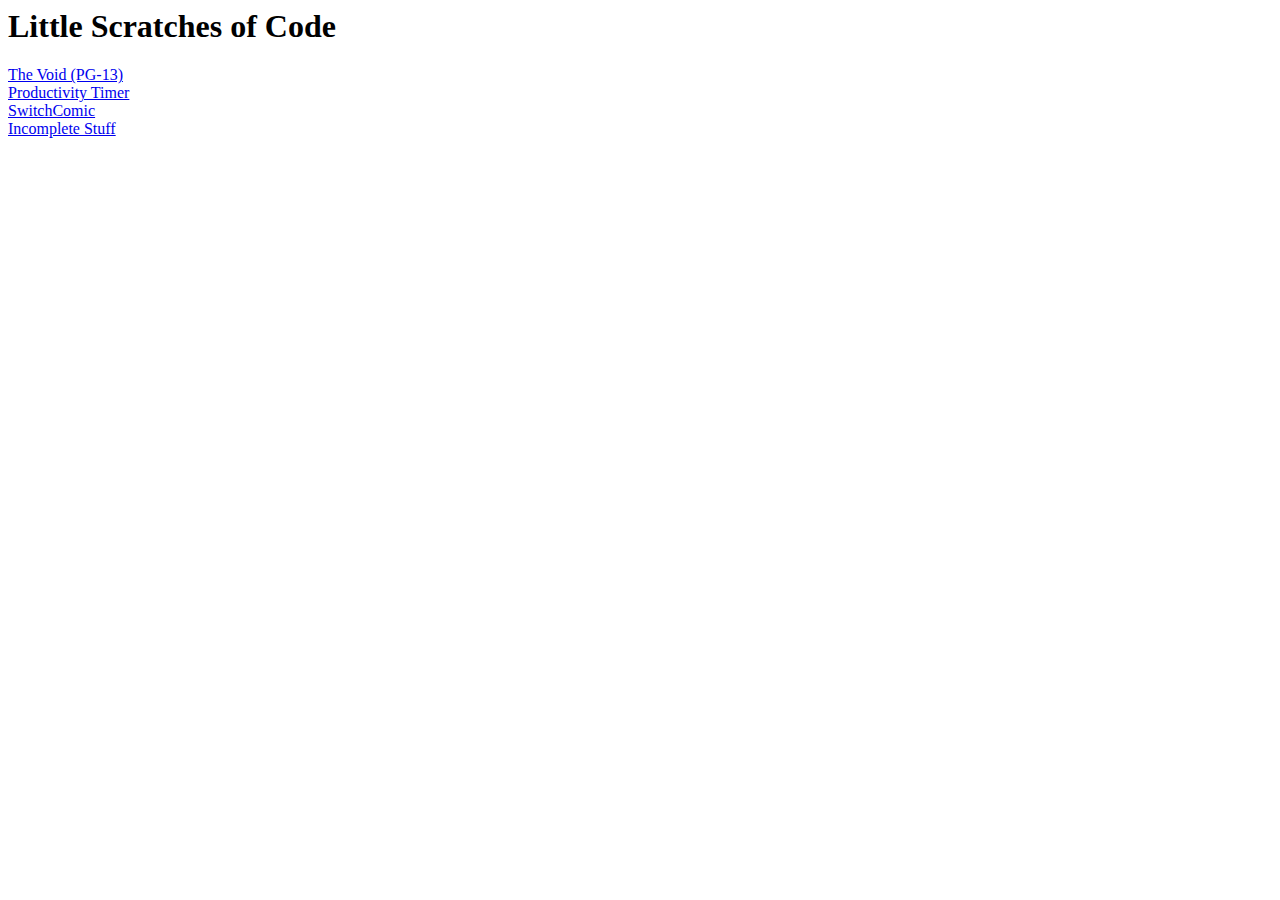
<file: index.html>
<html>
	<head>
		<script src="js/utilities.js"></script>
		<script src="https://ajax.googleapis.com/ajax/libs/jquery/2.2.0/jquery.min.js"></script>
		<script src="js/memorizer.js"></script>
	</head>
	<body>
		<div id="header">
			<h1>Little Scratches of Code</h1>
		</div>
		<div id="content">
			<div id="links">
				<a href="void.html">The Void (PG-13)</a><br>
				<a href="timer_2.html">Productivity Timer</a><br>
				<a href="switchcomic.html">SwitchComic</a><br>
				<a href="incomplete.html">Incomplete Stuff</a>
			</div>
		</div>
		<div id="footer">
		</div>
	</body>
</html>
</file>
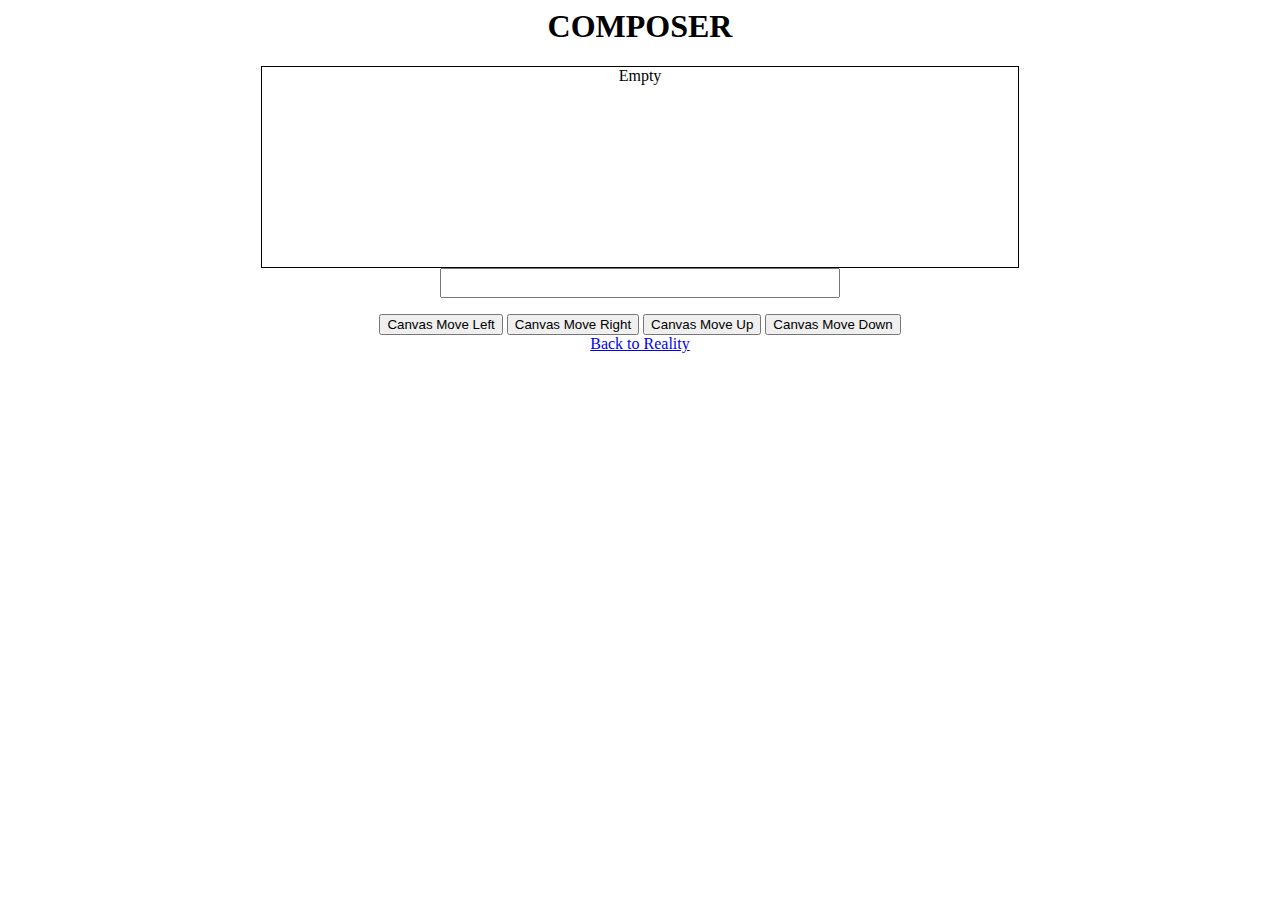
<file: composer.html>
<html>
	<head>
		<title>Composer</title>
		<link href="style/composer.css" rel="stylesheet">

		<script src="js/utilities.js"></script>
		<script src="https://ajax.googleapis.com/ajax/libs/jquery/2.2.0/jquery.min.js"></script>
		<script src="js/composer.js"></script>

		<script type="text/javascript">

		var ws_composer;

		ws.Autoloader(function() {
	     
				ws_composer = new ws.Composer({
						input_container : document.getElementById('composer-input'),
						input_field : document.getElementById('composer-input-text'),
						input_form : document.getElementById('composer-input-form'),
						space : document.getElementById('composer-space'),
						space_canvas : document.getElementById('composer-canvas'),
						space_display : document.getElementById('composer-space-display')
					});
		});
		</script>
	</head>
	<body>
		<div id="wrapper">
			 <!-- The overlay -->
			<div id="myNav" class="overlay">

				<!-- Button to close the overlay navigation -->
				<a href="javascript:void(0)" class="closebtn" onclick="closeNav()">&times;</a>

				<!-- Overlay content -->
				<div class="overlay-content">

					<!-- Last statement -->
					<div id="overlay-statement"></div>

					<!-- Links -->
					<a href="#">Right</a>
					<a href="#">Down</a>
				</div>

			</div>

			<div id="header">
				<h1>COMPOSER</h1>
			</div>
			<div id="content">
				<div id="composer-space">
					<div id="composer-space-display">Empty</div>
					<canvas id='composer-canvas'>
					</canvas>
				</div>
				<div id="composer-input">
					<form id="composer-input-form">
					<input id="composer-input-text" type="text" autocomplete="off">
					</form>
				</div>

				<button id="canvas-move-left" class="move-button">Canvas Move Left</button>
				<button id="canvas-move-right" class="move-button">Canvas Move Right</button>
				<button id="canvas-move-up" class="move-button">Canvas Move Up</button>
				<button id="canvas-move-down" class="move-button">Canvas Move Down</button>
			</div>
			<div id="footer">
				<a href="index.html">Back to Reality</a>
			</div>
		</div>
	</body>
</html>
</file>
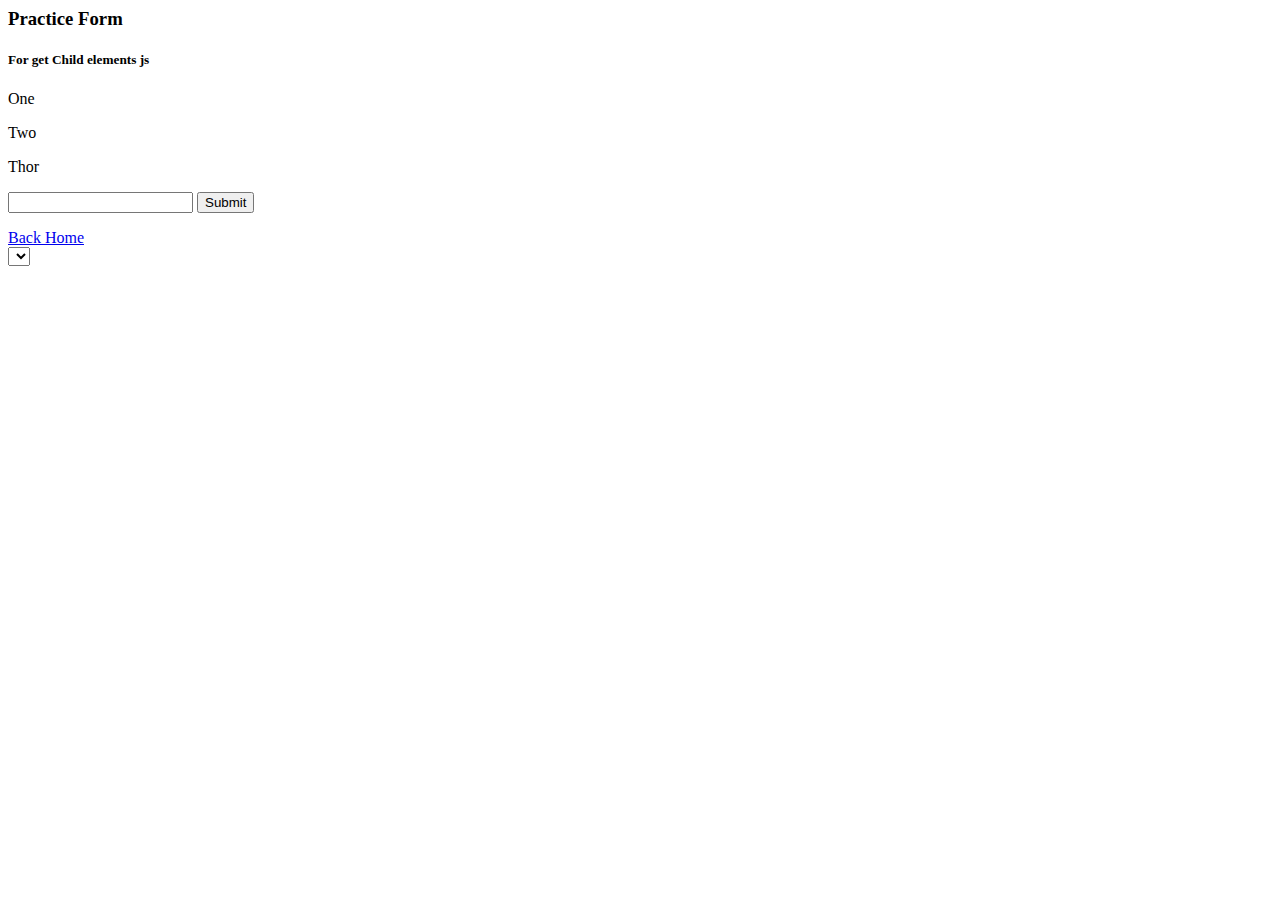
<file: functiontest.html>
<html>
	<head>
		<script src="js/utilities.js"></script>
		<script src="https://ajax.googleapis.com/ajax/libs/jquery/2.2.0/jquery.min.js"></script>
		<script src="js/memorizer.js"></script>
	</head>
	<body>
		<div id="header">
		</div>
		<div id="content">
			<div id="getelements">
				<!-- Stuff -->
				<div class="label">
					<h3>Practice Form</h3>
					<h5>For get Child elements js</h5>
				</div>

				<!-- Two divs -->
				<div class="test col-sm-5">
					<p id="one">One</p>
					<p id="two">Two</p>
				</div>
				<div class="row col-sm-5 col md-5 col-lg-6">
					<p class="thor">Thor</p>
					<span class="error"></span>
				</div>
				<div>
					<form action="#">
						<input type="text" name="text" />
						<input type="submit" text="Hello">
					</form>
				</div>
			</div>
			<div id="links">
				<a href="composer.html">Back Home</a><br>
			</div>
		</div>
		<div id="footer">
			<select></select>
		</div>
		<script>
			var children = new ws.ElementMap(document.getElementById('getelements'));
			var one = 1;
		</script>
	</body>
</html>
</file>
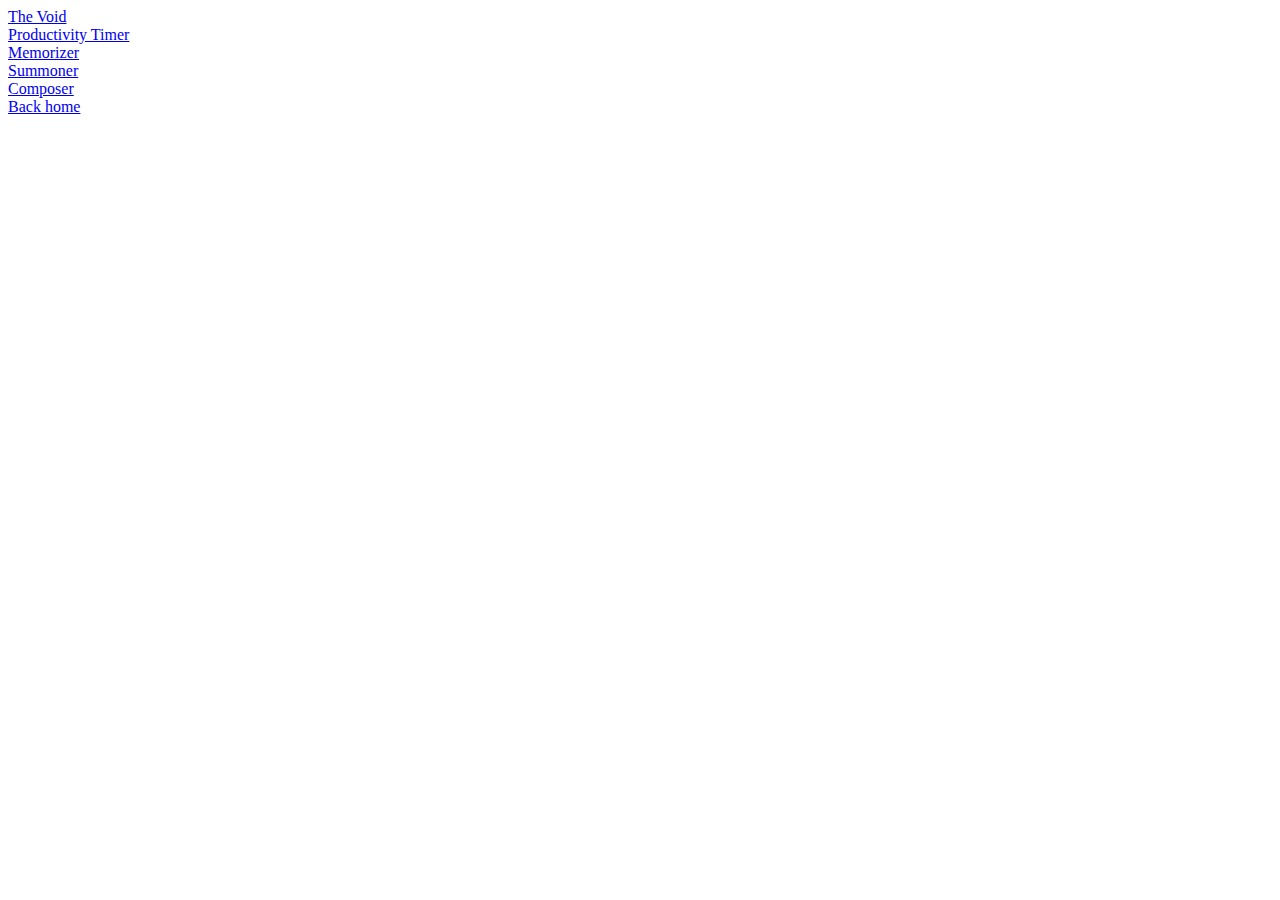
<file: incomplete.html>
<html>
	<head>
		<script src="js/utilities.js"></script>
		<script src="https://ajax.googleapis.com/ajax/libs/jquery/2.2.0/jquery.min.js"></script>
		<script src="js/memorizer.js"></script>
	</head>
	<body>
		<div id="header">
		</div>
		<div id="content">
			<div id="links">
				<a href="void.html">The Void</a><br>
				<a href="timer.html">Productivity Timer</a><br>
				<a href="memorizer.html">Memorizer</a><br>
				<a href="summoner.html">Summoner</a><br>
				<a href="composer.html">Composer</a><br>
				<a href="index.html">Back home</a>
			</div>
		</div>
		<div id="footer">
		</div>
	</body>
</html>
</file>
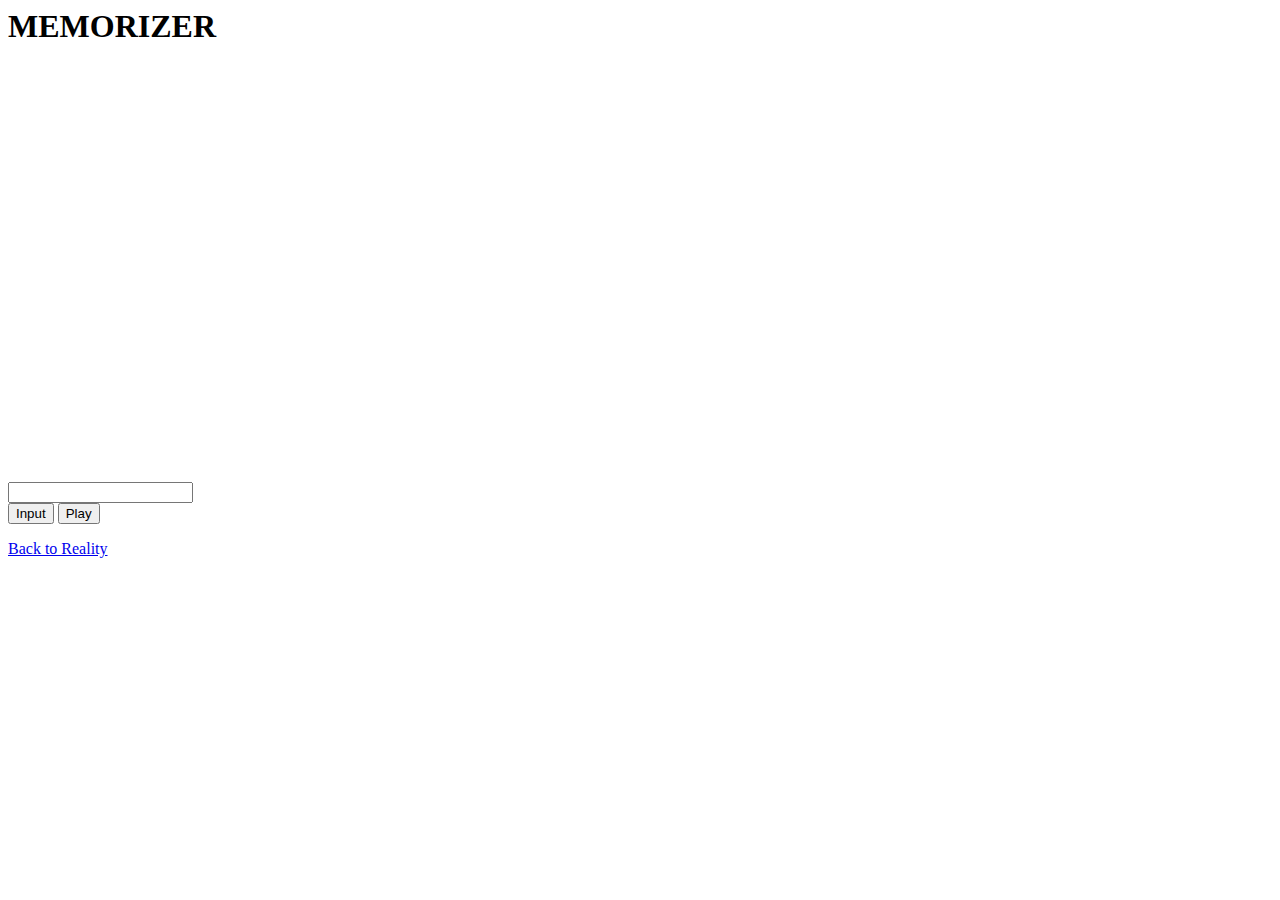
<file: memorizer.html>
<html>
	<head>
		<script src="js/utilities.js"></script>
		<script src="https://ajax.googleapis.com/ajax/libs/jquery/2.2.0/jquery.min.js"></script>
		<script src="js/memorizer.js"></script>

		<style>

			#part-display {

				height : 400px;
				overflow : scroll;
			}

			#part-display > li {
				list-style-type: none;
			}

		</style>

		<script type="text/javascript">
		var ws_memorizer;

		ws.Autoloader(function() {
	     
				ws_memorizer = new ws.Memorizer({
						player : document.getElementById('player'),
						part_display : document.getElementById('part-display'),
						controls : document.getElementById('controls')
					});
		});
		</script>
	</head>
	<body>
		<div id="header">
			<h1>MEMORIZER</h1>
		</div>
		<div id="content">
			<div id="player">

				<div id="player-display"></div>
				<div id="player-controls">
					<button class="player-next">Next</button>
					<button class="player-back">Back</button>
					<button class="player-stop">Stop</button>
				</div>
			</div>
			<div>
				<ul id="part-display">
				</ul>
			</div>
			<div>
				<form id="controls">
					<input type="text"><br>
					<button class="input">Input</button>
					<button class="play">Play</button>
				</form>
			</div>
		</div>
		<div id="footer">
			<a href="index.html">Back to Reality</a>
		</div>
	</body>
</html>
</file>
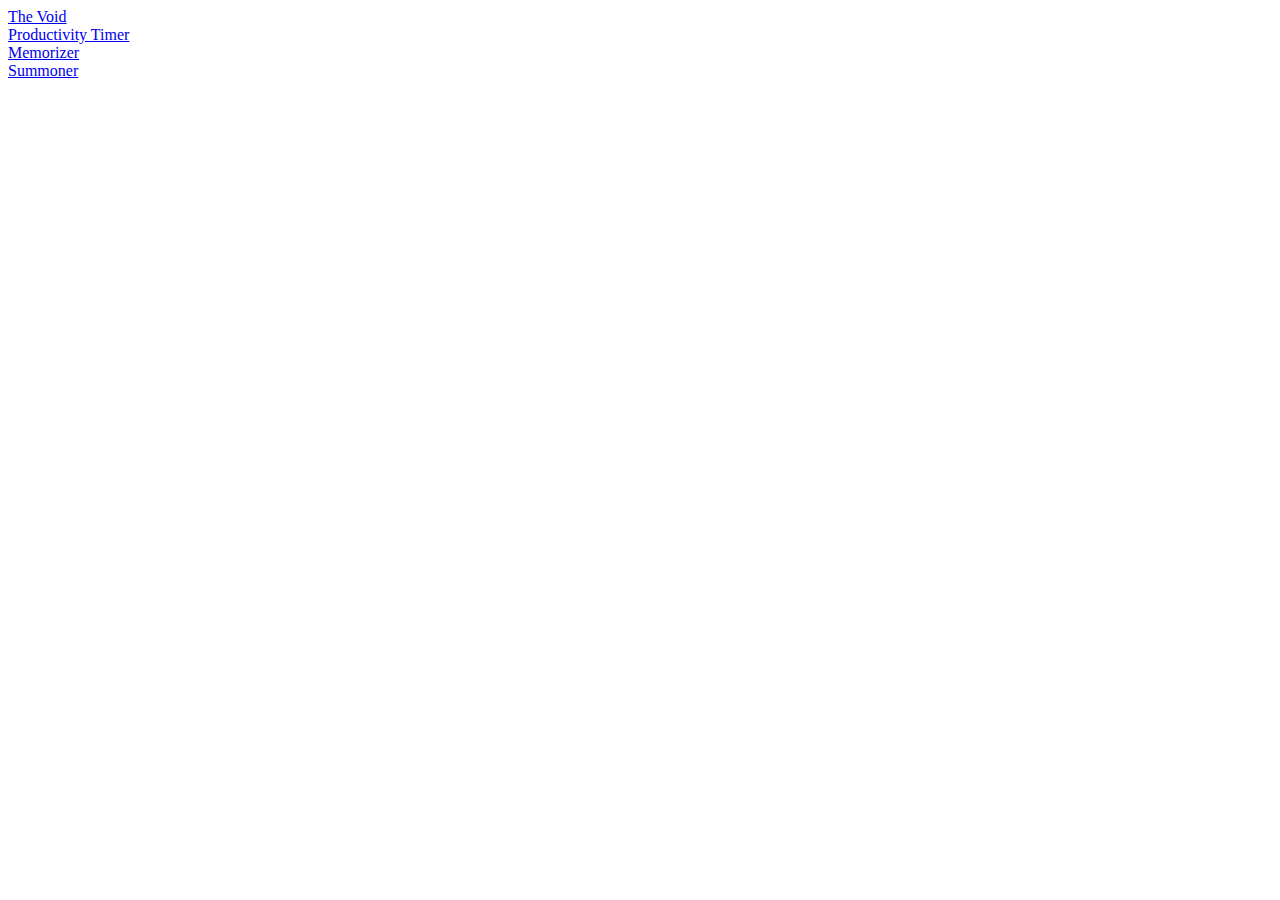
<file: summoner.html>
<html>
	<head>
		<script src="js/utilities.js"></script>
		<script src="https://ajax.googleapis.com/ajax/libs/jquery/2.2.0/jquery.min.js"></script>
		<script src="js/summoner.js"></script>
	</head>
	<body>
		<div id="header">
		</div>
		<div id="content">
			<div id="links">
				<a href="void.html">The Void</a><br>
				<a href="timer.html">Productivity Timer</a><br>
				<a href="memorizer.html">Memorizer</a><br>
				<a href="summoner.html">Summoner</a><br>
			</div>
		</div>
		<div id="footer">
		</div>
	</body>
</html>
</file>
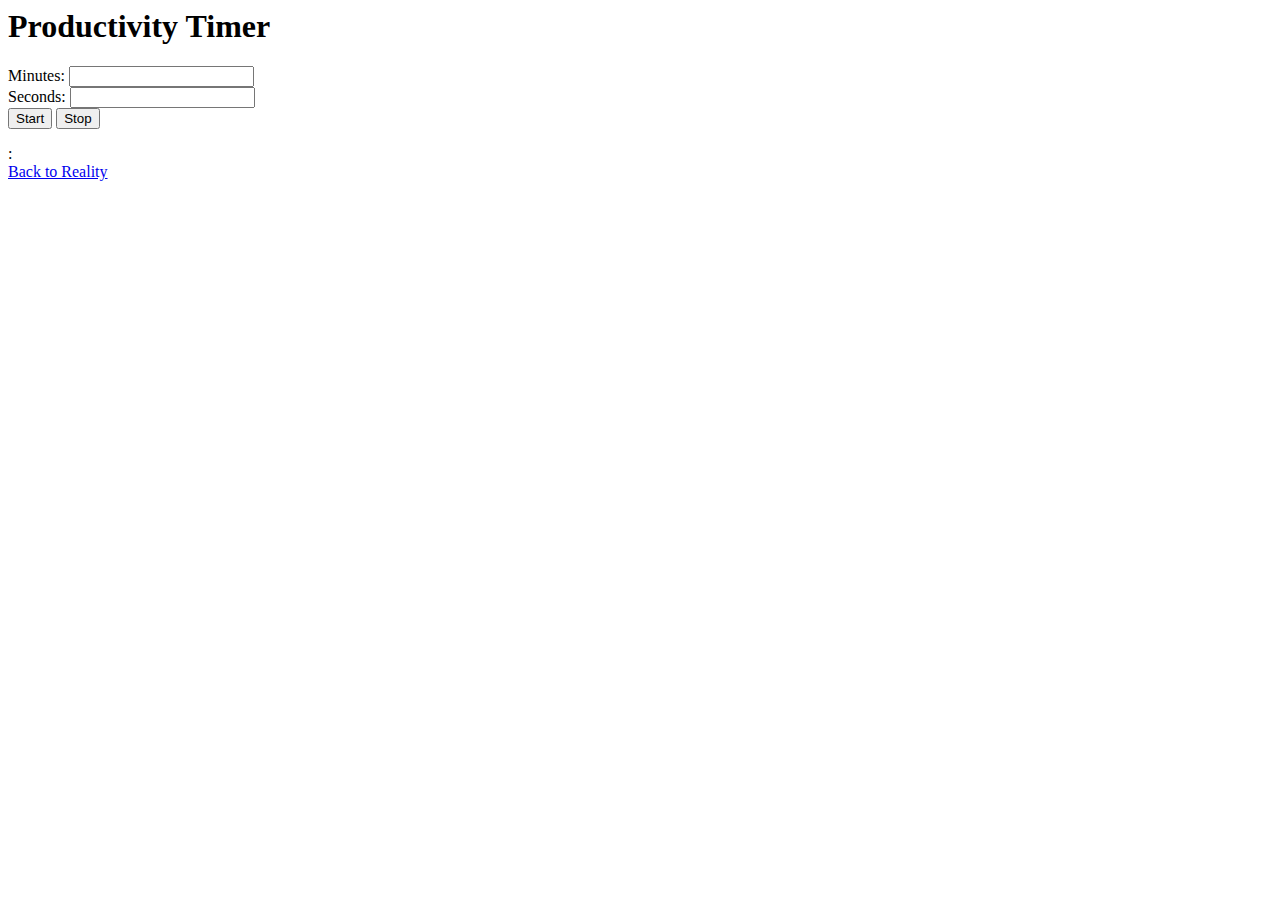
<file: timer.html>
<html>
	<head>
		<title>Productivity Timer</title>
		<script src="js/utilities.js"></script>
		<script src="https://ajax.googleapis.com/ajax/libs/jquery/2.2.0/jquery.min.js"></script>

		<script src="js/timer.js"></script>
		<style>
/*
			#timer-beep {
				position:absolute;
				top: -100000em;
			}
			*/
		</style>
		<script type="text/javascript">
		var ws_timer;
		ws.Autoloader(function() {
	     
				ws_timer = new ws.Timer({
						timer_settings : document.getElementById('timer-settings'),
						timer : document.getElementById('timer'),
						timer_audio : document.getElementById('timer-beep'),
						repeat : true,
						start_now : false
					});
		});
		</script>
	</head>
	<body>
		<div id="header">
			<h1>Productivity Timer</h1>
		</div>
		<div id="content">
			<div>
			<form id="timer-settings">
				Minutes: <input class="minutes-input" type="text" name="minutes"><br>
				Seconds: <input class="seconds-input" type="text" name="seconds"><br>
				<button class="start">Start</button>
				<button class="stop">Stop</button>
			</form>
			</div>
			<div id="timer" class="timer">
				<span class="minutes"></span>:<span class="seconds"></span>
			</div>
			<audio id="timer-beep">
			  <source src="assets/chime.mp3"/>
			</audio>
		</div>
		<div id="footer">
			<a href="index.html">Back to Reality</a>
		</div>
	</body>
</html>
</file>
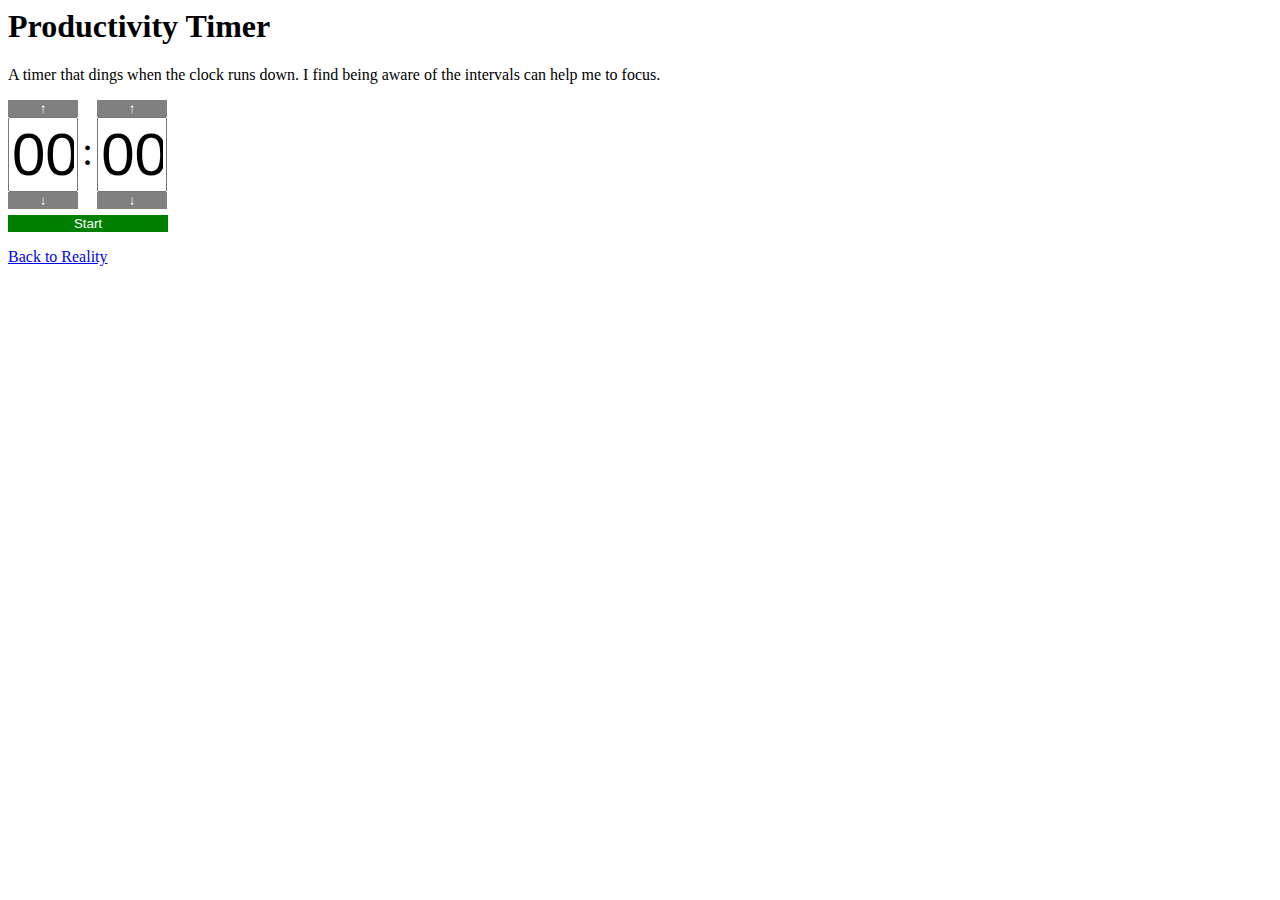
<file: timer_2.html>
<html>
	<head>
		<title>Productivity Timer</title>
		
		<script src="js/utilities.js"></script>
		<!--<script src="js/jquery-3.1.1.js"></script>-->
		<script src="https://code.jquery.com/jquery-3.2.1.js"
			  integrity="sha256-DZAnKJ/6XZ9si04Hgrsxu/8s717jcIzLy3oi35EouyE="
			  crossorigin="anonymous"></script>
		<link rel="stylesheet" type="text/css" href="style/timer.css">

		<script src="js/timer_2.js"></script>
		
		<style>
/*
			#timer-beep {
				position:absolute;
				top: -100000em;
			}
			*/
		</style>
		<script type="text/javascript">
		var ws_timer;
		ws.Autoloader(function() {
	     
				ws_timer = new ws.Timer({
						/*
						timer_settings : document.getElementById('timer-settings'),
						timer : document.getElementById('timer'),
						*/
						root: document.getElementById('timer-panel'),
						timer_audio : document.getElementById('timer-beep'),
						start_now : false,
						repeat : true,
					});
		});
		</script>
	</head>
	<body>
		<div id="header">
			<h1>Productivity Timer</h1>
			<p>A timer that dings when the clock runs down. I find being aware
			of the intervals can help me to focus.</p>
		</div>
		<div id="content">
			<div id="timer-panel" class="timer-panel">
			<form id="timer-counters">
				<div class="timer-clock minute-counter">
					<div class="timer-control">
					<button class="timer-control-arrow minute up-button">&#8593;</button>
						<input class="timer-input minutes-input" type="text" name="minutes" value="00">
					<button class="timer-control-arrow minute down-button">&#8595;</button>
					</div>
				<span class="colon">:</span>
					<div class="timer-control second-counter">
					<button class="timer-control-arrow second up-button">&#8593;</button>
						<input class="timer-input seconds-input" type="text" name="seconds" value="00">
					<button class="timer-control-arrow second down-button">&#8595;</button>
					</div>
				</div>
				<div class="timer-toggle-buttons">
				<button class="timer-toggle-switch">Start</button>
				</div>
			</form>
			</div>
			<audio id="timer-beep">
			  <source src="assets/chime.mp3"/>
			</audio>
		</div>
		<div id="footer">
			<a href="index.html">Back to Reality</a>
		</div>
	</body>
</html>
</file>
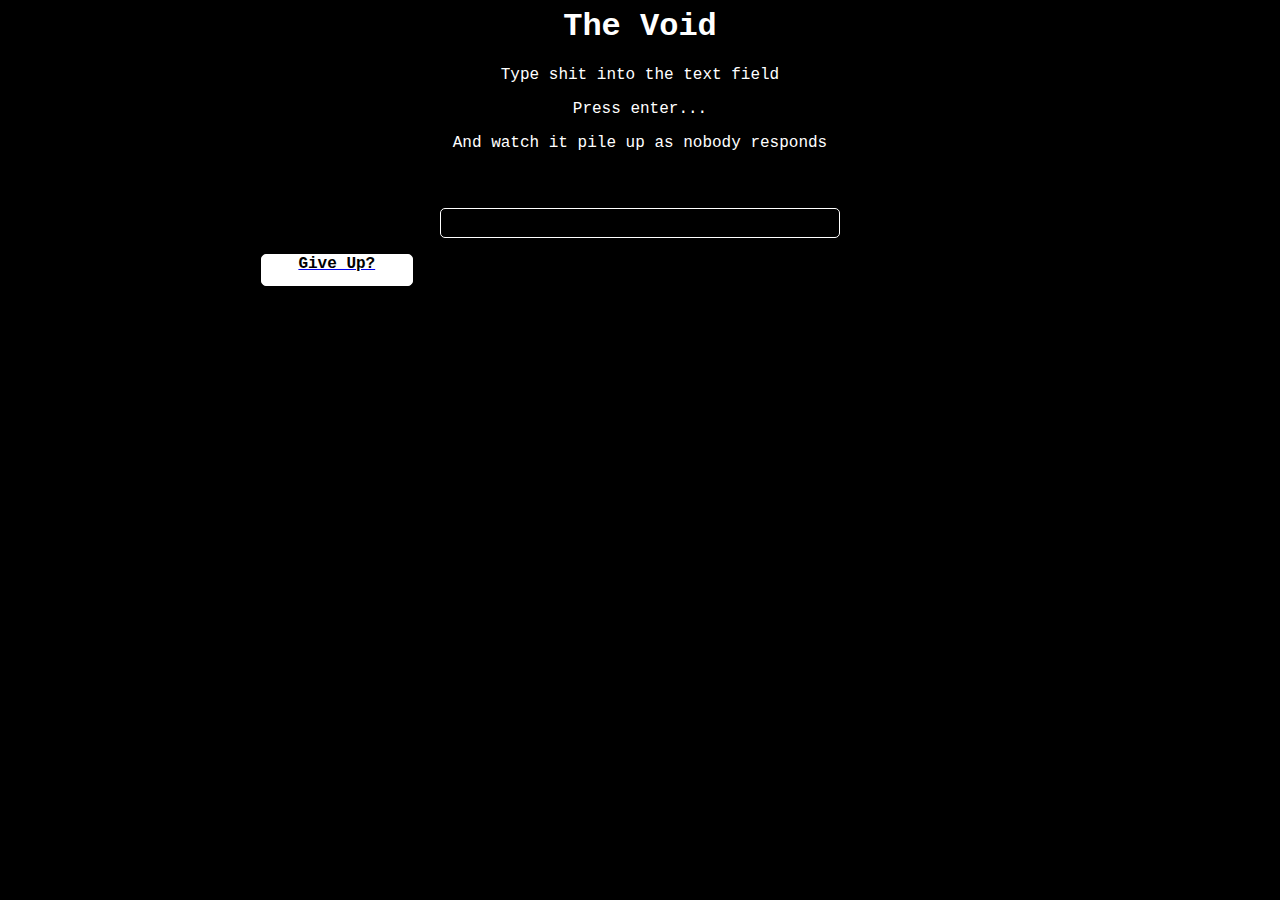
<file: void.html>
<html>
	<head>
		<link href="style/void.css" rel="stylesheet">

		<script src="js/utilities.js"></script>
		<script src="https://ajax.googleapis.com/ajax/libs/jquery/2.2.0/jquery.min.js"></script>
		<script src="js/void.js"></script>

		<script type="text/javascript">
			
			var ws_void;

			ws.Autoloader(function() {

						ws_void = new ws.Void({
							void_space : document.getElementById('void-space'),
							void_ul : document.getElementById('void-ul'),
							void_input_form : document.getElementById('void-input-form'),
							void_input_text : document.getElementById('void-input-text')
						});
					});
		</script>
	</head>
	<body>
		<div id="wrapper">
			<div id="header"></div>
			<div id="content">
				<div id="void-space">
					<ul id="void-ul">
						<li>
							<h1>The Void</h1>
							<p>Type shit into the text field</p>
							<p>Press enter...</p>
							<p>And watch it pile up as nobody responds</p>
						</li>
					</ul>
				</div>
				<div id="void-input">
					<form id="void-input-form">
					<input id="void-input-text" type="text" autocomplete="off">
					</form>
				</div>
			</div>
			<div id="footer">
				<div id="links">
					<a href="index.html"><div><b>Give Up?</b></div></a>
				</div>
			</div>
		</div>
	</body>
</html>
</file>
<file: style/composer.css>
body {

}

#wrapper {
	width:60%;
	text-align:center;
	margin: 0px auto;
}

#content {
}

#composer-space-display {

}

#composer-space {
	height: 200px;
	border: solid 1px black;
}

#composer-ul {
	padding:0;
}

#composer-input-text {
	width: 400px;
	height:30px;
}

#links {
	
}

/* The Overlay (background) */
.overlay {
    /* Height & width depends on how you want to reveal the overlay (see JS below) */   
    height: 0;
    width: 100%;
    position: fixed; /* Stay in place */
    z-index: 1; /* Sit on top */
    left: 0;
    top: 0;
    background-color: rgb(0,0,0); /* Black fallback color */
    background-color: rgba(0,0,0, 0.9); /* Black w/opacity */
    overflow-x: hidden; /* Disable horizontal scroll */
    transition: 0.3s; /* 0.5 second transition effect to slide in or slide down the overlay (height or width, depending on reveal) */
}

/* Position the content inside the overlay */
.overlay-content {
    position: relative;
    top: 25%; /* 25% from the top */
    width: 100%; /* 100% width */
    text-align: center; /* Centered text/links */
    margin-top: 30px; /* 30px top margin to avoid conflict with the close button on smaller screens */
}

/* The navigation links inside the overlay */
.overlay a {
    padding: 8px;
    text-decoration: none;
    font-size: 36px;
    color: #818181;
    display: block; /* Display block instead of inline */
    transition: 0.3s; /* Transition effects on hover (color) */
}

/* When you mouse over the navigation links, change their color */
.overlay a:hover, .overlay a:focus {
    color: #f1f1f1;
}

/* Position the close button (top right corner) */
.closebtn {
    position: absolute;
    top: 20px;
    right: 45px;
    font-size: 60px !important; /* Override the font-size specified earlier (36px) for all navigation links */
}

/* When the height of the screen is less than 450 pixels, change the font-size of the links and position the close button again, so they don't overlap */
@media screen and (max-height: 450px) {
    .overlay a {font-size: 20px}
    .closebtn {
        font-size: 40px !important;
        top: 15px;
        right: 35px;
    }
}
</file>
<file: style/timer.css>
div.timer-clock > span.colon {
	font-size:40px;
	position:relative;
	top: -40px;
}

div.timer-control {
	display:inline-block;
}

input.timer-input {
	font-size:60px;
	width:70px;
	display:block;
}

button.timer-control-arrow {
	width:70px;
	border:none;
	background-color:gray;
	color:white;
	display:block;
}

button.timer-toggle-switch {
	width:160px;
	color:white;
	background-color:green;
	border:none;
}
</file>
<file: style/void.css>
body {
	background-color:black;
	font-family: "Courier New", Courier, monospace;
}

#wrapper {
	width:60%;
	text-align:center;
	margin: 0px auto;
}

#content {
}

#void-space {
	height: 200px;
}

#void-ul {
	padding:0;
}

#void-ul > li {
	list-style-type:none;
	color:white;
}

#void-input-text {
	width: 400px;
	height:30px;
	color:white;
	background-color:black;
	border: solid 1px white;
	border-radius:5px;
}

#links > a > div {
	
	width: 150px;
	height: 30px;
	color:black;
	background-color:white;
	border: solid 1px white;
	border-radius:5px;
}
</file>
